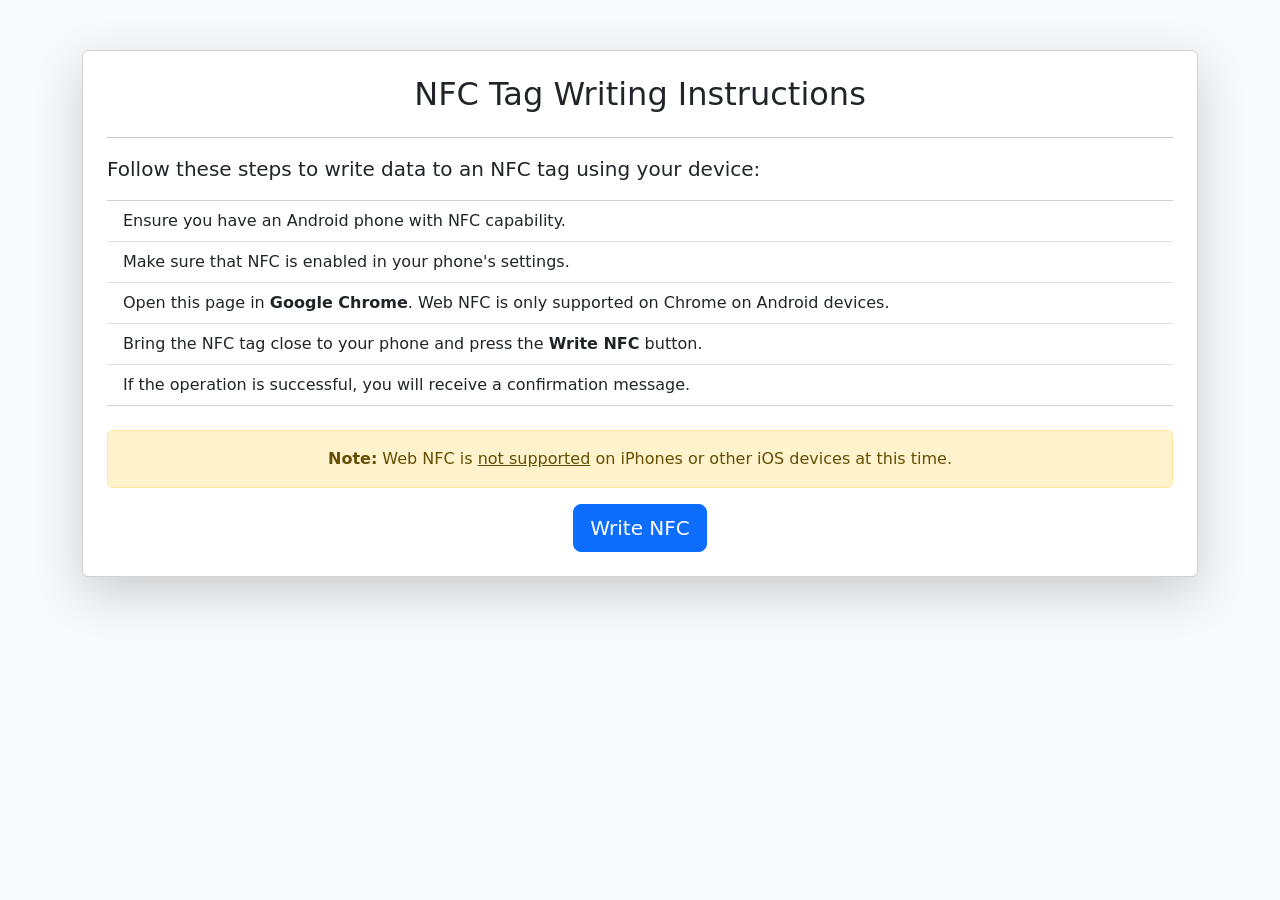
<file: index.html>
<!DOCTYPE html>
<html lang="en">
<head>
  <meta charset="UTF-8">
  <meta name="viewport" content="width=device-width, initial-scale=1.0">
  <title>NFC Tag Writing Instructions</title>
  <!-- Bootstrap CSS -->
  <link href="https://cdn.jsdelivr.net/npm/bootstrap@5.3.0/dist/css/bootstrap.min.css" rel="stylesheet">
  <style>
    body {
      background-color: #f8f9fa;
    }
    .container {
      margin-top: 50px;
    }
  </style>
</head>
<body>
  <div class="container">
    <div class="card shadow-lg p-4">
      <h2 class="text-center">NFC Tag Writing Instructions</h2>
      <hr>
      <p class="lead">Follow these steps to write data to an NFC tag using your device:</p>
      <ol class="list-group list-group-flush mb-4">
        <li class="list-group-item">Ensure you have an Android phone with NFC capability.</li>
        <li class="list-group-item">Make sure that NFC is enabled in your phone's settings.</li>
        <li class="list-group-item">Open this page in <strong>Google Chrome</strong>. Web NFC is only supported on Chrome on Android devices.</li>
        <li class="list-group-item">Bring the NFC tag close to your phone and press the <strong>Write NFC</strong> button.</li>
        <li class="list-group-item">If the operation is successful, you will receive a confirmation message.</li>
      </ol>

      <div class="alert alert-warning text-center" role="alert">
        <strong>Note:</strong> Web NFC is <u>not supported</u> on iPhones or other iOS devices at this time.
      </div>

      <div class="text-center">
        <button id="writeNFC" class="btn btn-primary btn-lg">Write NFC</button>
      </div>
    </div>
  </div>

  <script>
    document.getElementById('writeNFC').addEventListener('click', async () => {
      try {
        if ('NDEFReader' in window) {
          const ndef = new NDEFReader();
          await ndef.write({
            records: [{ recordType: "url", data: "https://w3c.github.io/web-nfc/" }]
          });
          alert('NFC message written successfully!');
        } else {
          alert('Web NFC is not supported on this device.');
        }
      } catch (error) {
        alert(`Write failed: ${error}`);
      }
    });
  </script>

  <!-- Bootstrap JS and dependencies -->
  <script src="https://cdn.jsdelivr.net/npm/bootstrap@5.3.0/dist/js/bootstrap.bundle.min.js"></script>
</body>
</html>
</file>
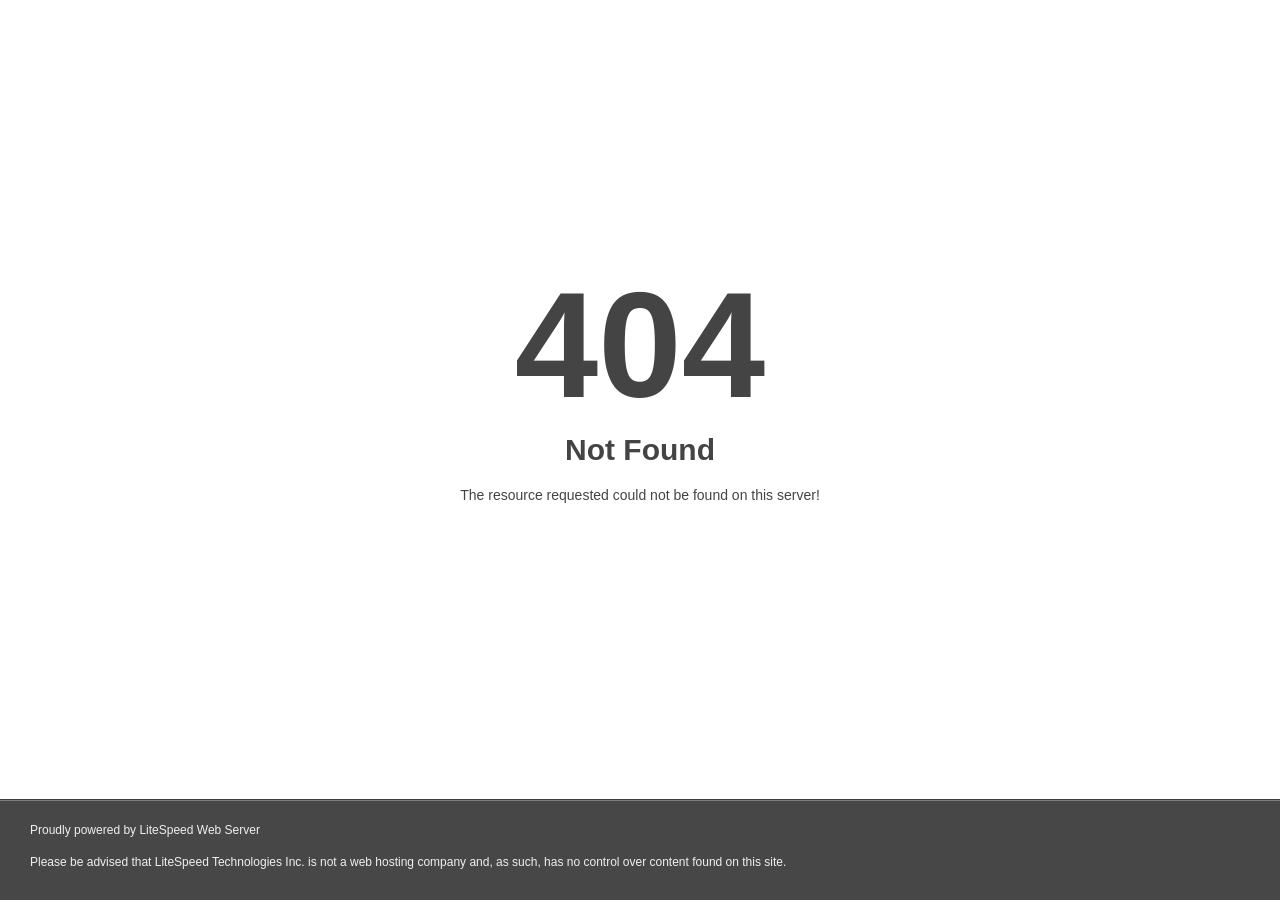
<file: img/preloader.html>
<!DOCTYPE html>
<html style="height:100%">
<head>
<meta name="viewport" content="width=device-width, initial-scale=1, shrink-to-fit=no" />
<title> 404 Not Found
</title><style>@media (prefers-color-scheme:dark){body{background-color:#000!important}}</style></head>
<body style="color: #444; margin:0;font: normal 14px/20px Arial, Helvetica, sans-serif; height:100%; background-color: #fff;">
<div style="height:auto; min-height:100%; ">     <div style="text-align: center; width:800px; margin-left: -400px; position:absolute; top: 30%; left:50%;">
        <h1 style="margin:0; font-size:150px; line-height:150px; font-weight:bold;">404</h1>
<h2 style="margin-top:20px;font-size: 30px;">Not Found
</h2>
<p>The resource requested could not be found on this server!</p>
</div></div><div style="color:#f0f0f0; font-size:12px;margin:auto;padding:0px 30px 0px 30px;position:relative;clear:both;height:100px;margin-top:-101px;background-color:#474747;border-top: 1px solid rgba(0,0,0,0.15);box-shadow: 0 1px 0 rgba(255, 255, 255, 0.3) inset;">
<br>Proudly powered by LiteSpeed Web Server<p>Please be advised that LiteSpeed Technologies Inc. is not a web hosting company and, as such, has no control over content found on this site.</p></div></body></html>
</file>
